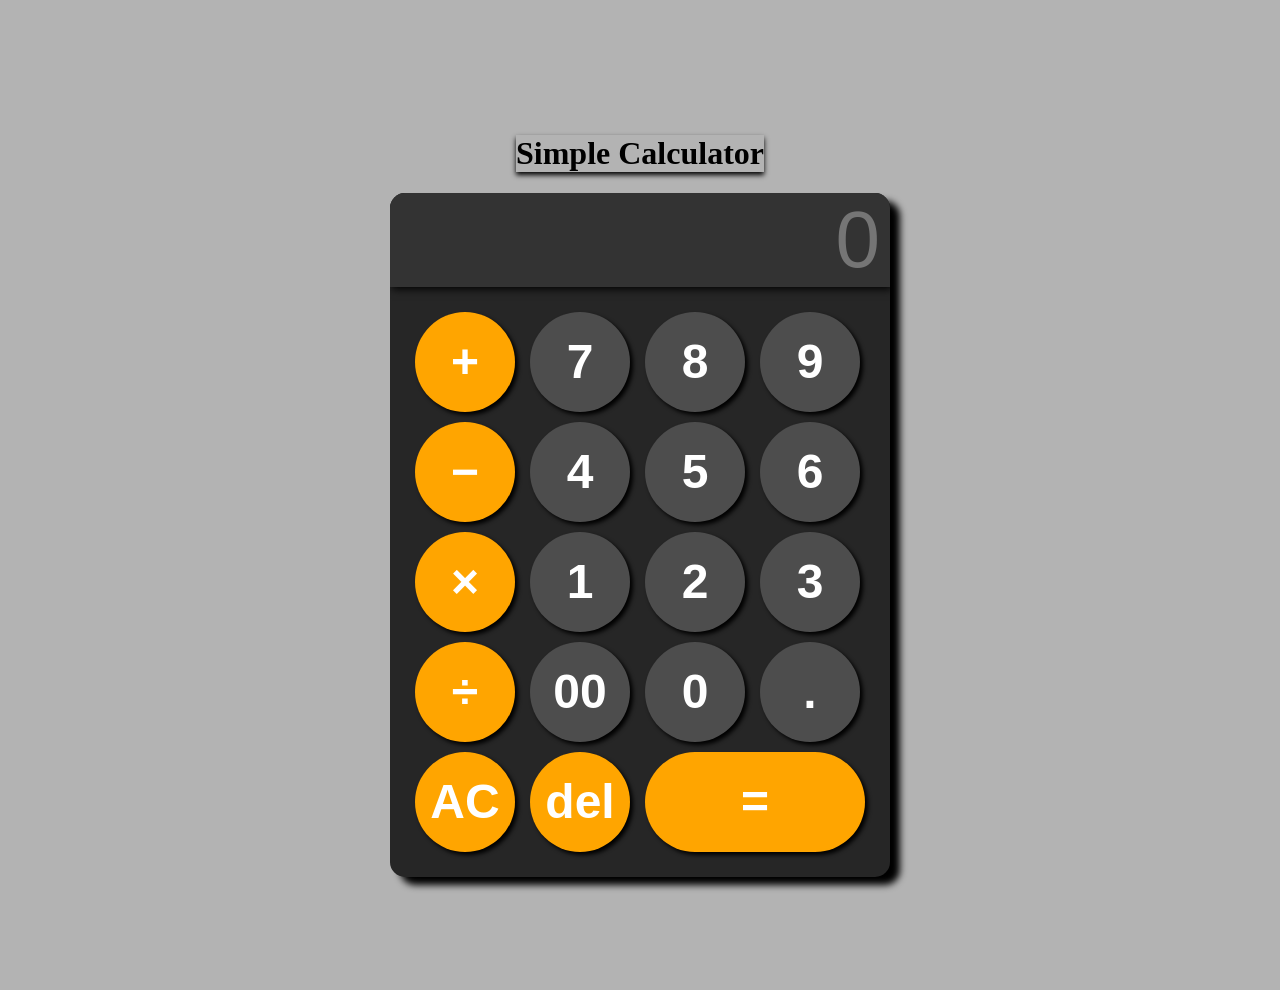
<file: index.html>
<!DOCTYPE html>
<html lang="en">
<head>
    <meta charset="UTF-8">
    <meta name="viewport" content="width=device-width, initial-scale=1.0">
    <title>Calculator</title>
    <link rel="stylesheet" href="./style.css">
    <link rel="icon" type="image/png" href="https://www.freeiconspng.com/uploads/calculator-icon-1.png">
</head>
<body>
    <h1>Simple Calculator</h1>
    <div id="calculator">
        <input id="result" type="text" class="form-control text" placeholder="0">
        <!-- calculator button -->
         <div id="keys">
        <button id="add" class="operator-btn" onclick="appendTodisplay('+')">&#43;</button>
        <button id="seven" onclick="appendTodisplay('7')">7</button>
        <button id="eight" onclick="appendTodisplay('8')">8</button>
        <button id="nine" onclick="appendTodisplay('9')">9</button>
        <button id="sub" class="operator-btn" onclick="appendTodisplay('-')">&#8722;</button>
        <button id="four" onclick="appendTodisplay('4')">4</button>
        <button id="five" onclick="appendTodisplay('5')">5</button>
        <button id="six" onclick="appendTodisplay('6')">6</button>
        <button id="mul" class="operator-btn" onclick="appendTodisplay('*')">&#215;</button>
        <button id="one" onclick="appendTodisplay('1')">1</button>
        <button id="two" onclick="appendTodisplay('2')">2</button>
        <button id="three" onclick="appendTodisplay('3')">3</button>
        <button id="div" class="operator-btn" onclick="appendTodisplay('/')">&#247;</button>
        <button id="doublezero" onclick="appendTodisplay('00')">00</button>
        <button id="zero" onclick="appendTodisplay('0')">0</button>
        <button id="deci" onclick="appendTodisplay('.')">.</button>
        <button id="clear" class="operator-btn" onclick="clearDisplay()">AC</button>
        <button id="del" class="operator-btn" onclick="removeLastitem()">del</button>
        <button id="equal" class="operator-btn" onclick="calculate()">&#61;</button>
    </div>
    </div>

   
</body>
<script src="./script.js"></script>
</html>
</file>
<file: style.css>
body{
    margin: 0;
    display: flex;
    justify-content: center;
    flex-direction: column;
    align-items: center;
    height: 110vh;
    background-color: hsl(0, 0%, 70%);
    background-image: url(https://st2.depositphotos.com/4393299/7171/v/950/depositphotos_71718931-stock-illustration-doodle-calculator-seamless-pattern-background.jpg);
}
h1 {
    font-family:Cambria, Cochin, Georgia, Times, 'Times New Roman', serif;
    margin-top: 10; 
    position: relative; 
    top: 0; 
    font-weight: bold;
    box-shadow: 0px 3px 5px rgb(0, 0, 0);
}
#calculator{
font-family: arial, sans-serif;
background-color: hsl(0, 0%, 15%);
border-radius: 15px;
max-width: 500px;
overflow: hidden;
box-shadow: 10px 8px 7px hsl(0, 0%, 0%);
}
#result{
    width: 100%;
    padding-right: 10px;
    font-size: 5rem;
    text-align: right;
    border: none;
    color: rgb(255, 255, 255);
    background-color: hsl(0, 0%, 20%);
    box-sizing: border-box;
    box-shadow: 2px 2px 8px  hsl(0, 0%, 0%);
}
#equal {
    grid-column: span 2; 
    background-color: orange; 
    width: 100%;
}
#equal:hover{
    background-color: hsl(39, 100%, 60%);
}
#equal:active{
    background-color: hsl(39, 100%, 70%);
}
#keys{
    display: grid;
    grid-template-columns: repeat(4,1fr);
    gap: 10px;
    padding: 25px;
}
button{
    width:100px;
    height: 100px;
    border-radius: 50px;
    border: none;
    background-color: hsl(0, 0%, 30%);
    color: rgb(255, 255, 255);
    font-size: 3rem;
    box-shadow: 3px 3px 4px hsl(0, 0%, 0%);
    font-weight: bold;
    cursor: pointer;
}

button:hover{
    background-color: hsl(0, 0%, 40%);
}
button:active{
    background-color: hsl(0, 0%, 50%);
}
.operator-btn{
    background-color: orange;
}
.operator-btn:hover{
    background-color: hsl(39, 100%, 60%);
}
.operator-btn:active{
    background-color: hsl(39, 100%, 70%);
}





@media (max-width: 600px) {
    body {
        height: 100vh;
        padding: 20px; 
    }

    #calculator {
        max-width: 90%;
        border-radius: 10px;
    }

    #result {
        font-size: 3rem; 
        padding-right: 5px; 
    }

    #keys {
        grid-template-columns: repeat(4, 1fr); 
        gap: 5px; 
        padding: 15px;
    }

    button {
        width: 70px;
        height: 70px;
        font-size: 2rem; 
        border-radius: 35px; 
    }

    #equal {
        grid-column: span 2;
        height: 70px; 
    }
}

@media (max-width: 400px) {
    button {
        width: 60px;
        height: 60px;
        font-size: 1.8rem; 
        border-radius: 30px;
    }

    #result {
        font-size: 2.5rem;
    }
}
</file>
